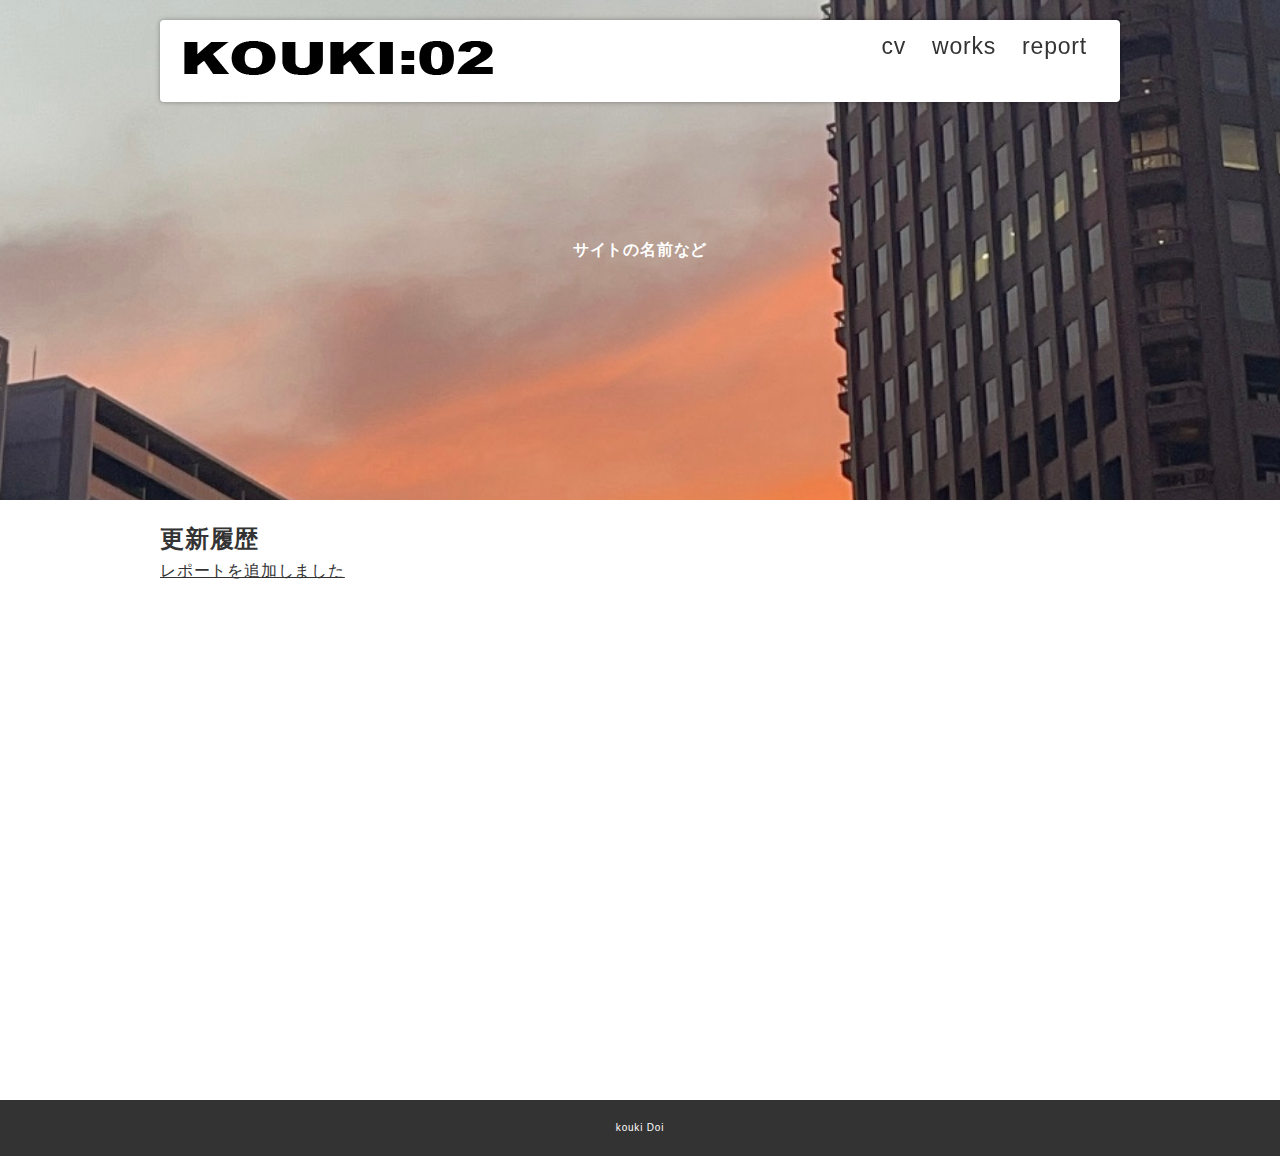
<file: index.html>
<!DOCTYPE html>
<html lang="ja">
<head>
  <meta charset="UTF-8">
  <meta http-equiv="X-UA-Compatible" content="IE=edge">
  <meta name="viewport" content="width=device-width, initial-scale=1.0">
  <link rel="stylesheet" href="./css/style.css">
  <title>トップページ</title>
</head>
<body>
  
  <header>
    <div class="inner">
      <p id="header_logo">
        <a href="./index.html"><img src="./images/孝樹.png" alt=""></a>
      </p>
      <ul id="global_menu">
        <li><a href="./cv.html">cv</a></li>
        <li><a href="./works/index.html">works</a></li>
        <li><a href="./reports/index.html">report</a></li>
      </ul>
    </div>
  </header>

  <section>
    <!-- 空の要素だけどcssで背景を設定している -->
    <div class="top_eye_catch">
      サイトの名前など
    </div>
    <div class="contents">
      <h2>更新履歴</h2>
      <ul>
        <li><a href="./reports/report01.html">レポートを追加しました</a></li>
      </ul>
    </div>
  </section>

  <footer>
    kouki Doi 
  </footer>


</body>
</html>
</file>
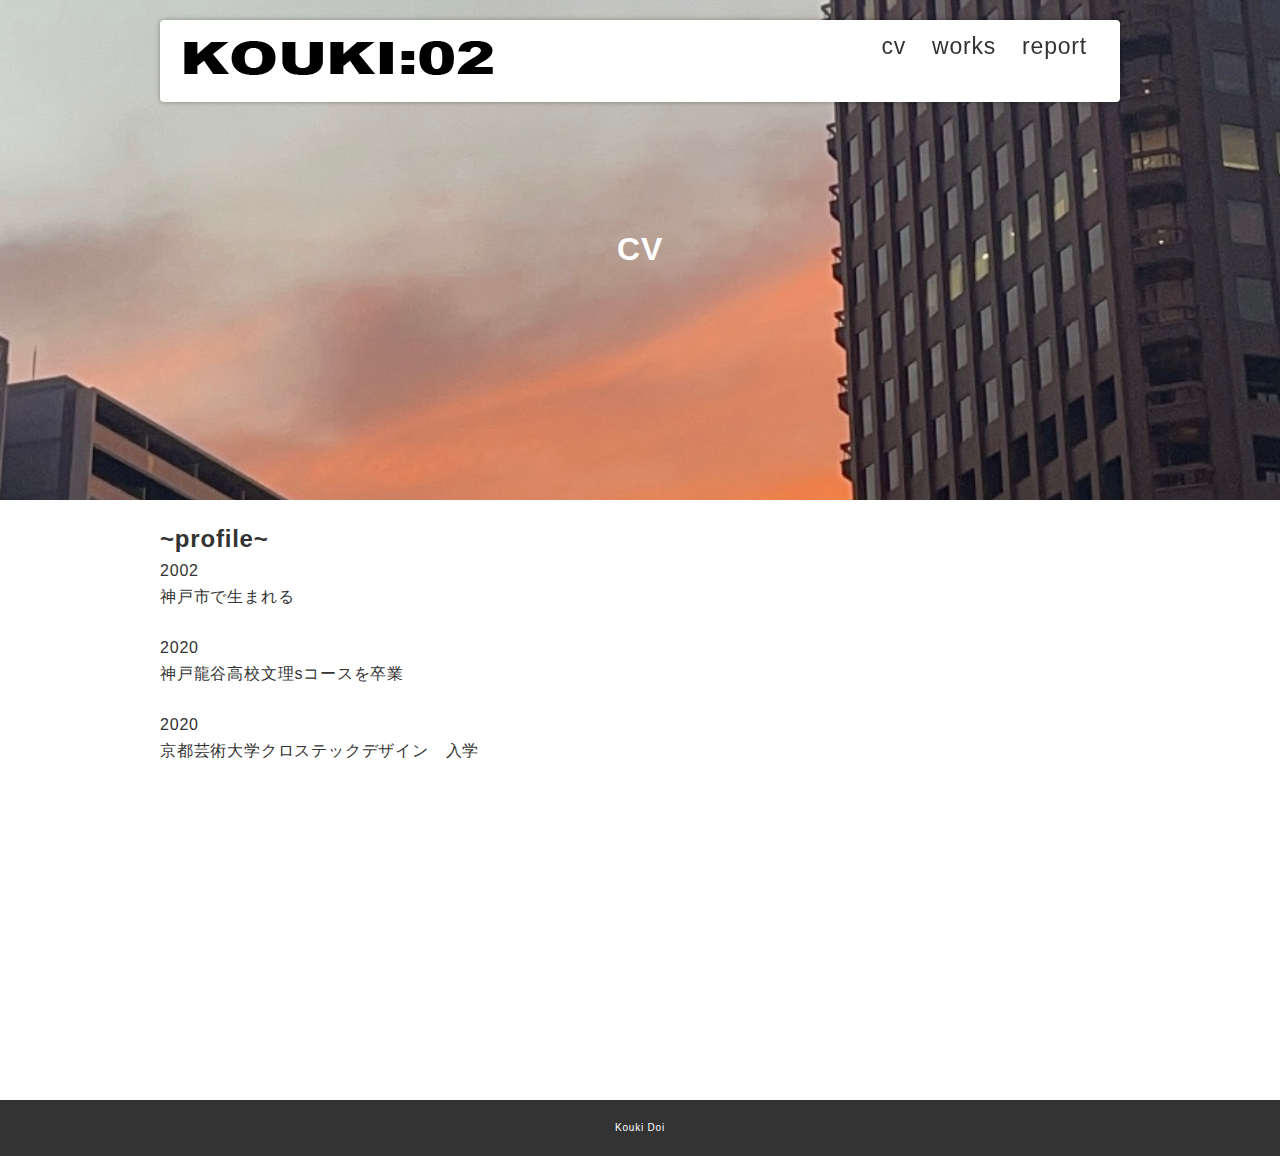
<file: cv.html>
<!DOCTYPE html>
<html lang="ja">
<head>
  <meta charset="UTF-8">
  <meta http-equiv="X-UA-Compatible" content="IE=edge">
  <meta name="viewport" content="width=device-width, initial-scale=1.0">
  <link rel="stylesheet" href="./css/style.css">
  <title>トップページ</title>
</head>
<body>
  
  <header>
    <div class="inner">
      <p id="header_logo">
        <a href="./index.html"><img src="./images/孝樹.png" alt=""></a>
      </p>
      <ul id="global_menu">
        <li><a href="./cv.html">cv</a></li>
        <li><a href="./works/index.html">works</a></li>
        <li><a href="./reports/index.html">report</a></li>
      </ul>
    </div>
  </header>

  <section>
    <!-- 空の要素だけどcssで背景を設定している -->
    <div class="top_eye_catch">
      <h1>CV</h1>
    </div>
    <div class="contents">
      <h2>~profile~</h2>
      <ul id="case1" class="case"></ul> 
       <li>
        <div class="year">2002</div>
        <div class="content">神戸市で生まれる</div><br>
    </li>

    <li>
        <div class="year">2020</div>
        <div class="content">神戸龍谷高校文理sコースを卒業</div><br>
    </li>

    <li>
        <div class="year">2020</div>
        <div class="content">京都芸術大学クロステックデザイン　入学</div><br>
    </li>
 </ul>
    </div>
  </section>

  <footer>
    Kouki Doi

  </footer>


</body>
</html>
</file>
<file: css/style.css>
@charset "UTF-8";
/*======================================================
基本
======================================================*/
* {
  box-sizing: border-box;
  margin: 0;
  padding: 0;
}

html {
  font-size: 62.5%;
}

html,
body {
  height: 100%;
  font-feature-settings: "palt";
  background-color: #fff;
  position: relative;
}

body {
  font-size: 1.6rem;
  line-height: 1.6;
  font-family: "游ゴシック体", YuGothic, "游ゴシック", "Yu Gothic", "ヒラギノ角ゴ ProN W3", "Hiragino Kaku Gothic ProN", "メイリオ", Meiryo, sans-serif;
  color: #333333;
  letter-spacing: 0.05em;
}

body.contents_page {
  padding-top: 100px;
}

a {
  color: inherit;
  transition: 0.3s opacity;
}

a:hover {
  opacity: 0.7;
}

img {
  max-width: 100%;
  height: auto;
}

li {
  list-style: none;
}

@media (min-width: 901px) {
  .sp_only {
    display: none !important;
  }
}

@media (max-width: 900px) {
  .pc_only {
    display: none !important;
  }
}

/*======================================================
header
======================================================*/
header {
  position: fixed;
  z-index: 2;
  max-width: 1000px;
  top: 0;
  left: 0;
  right: 0;
  margin: auto;
}

header a {
  display: block;
  text-decoration: none;
}

header .inner {
  display: flex;
  background-color: #fff;
  justify-content: space-between;
  padding: 15px 20px;
  box-shadow: 0px 0px 5px rgba(0, 0, 0, 0.35);
  border-radius: 4px;
  margin: 20px;
}

/*======================================================
footer
======================================================*/
footer {
  background-color: #333;
  color: #fff;
  text-align: center;
  padding: 20px;
  font-size: 10px;
}

/*======================================================
コンテンツ
======================================================*/
#header_logo img {
  display: block;
}

#global_menu {
  display: flex;
  font-size: 23px;
  position: relative;
}

#global_menu a {
  padding: 0px 13px;
  line-height: 1;
  position: relative;
}

#global_menu li {
  position: relative;
}

#global_menu li.current::before {
  content: "";
  bottom: 2px;
  position: absolute;
  width: 100%;
  height: 10px;
  background-color: #ccc;
}

.top_eye_catch {
  height: 500px;
  background-image: url(../images/f１.jpg);
  background-size: cover;
  background-position: center center;
  background-attachment: fixed;
  display: flex;
  align-items: center;
  justify-content: center;
  color: #fff;
  font-weight: bold;
}

.report_eye_catch {
  height: 300px;
  background-image: url(../images/f１.jpg);
  background-size: cover;
  background-position: center center;
  display: flex;
  align-items: center;
  justify-content: center;
  color: #fff;
  font-weight: bold;
}

.contents {
  max-width: 1000px;
  min-height: 600px;
  padding: 20px;
  margin: auto;
}

.thumb_list {
  display: flex;
  flex-wrap: wrap;
  margin: 0 -10px;
}

.thumb_list li {
  width: 25%;
  height: 120px;
  padding: 10px;
}

.thumb_list li a {
  display: block;
  height: 100%;
}

.thumb_list li a img {
  display: block;
  border: 1px solid #ccc;
  width: 100%;
  height: 100%;
  object-fit: cover;
  object-position: center center;
}

/*======================================================
report
======================================================*/
.report {
  border: 1px solid #ccc;
  padding: 40px;
}

.report .outline {
  margin-bottom: 40px;
  display: flex;
}

.report .outline .pic {
  width: 45%;
  border: 3px solid #999;
}

.report .outline .txt {
  flex: 1;
  padding-left: 20px;
}

.report h1 {
  margin-bottom: 20px;
  padding-left: 10px;
  border-left: 5px solid #ff9a02;
}

.ex_link {
  display: inline-block;
  position: relative;
  padding: 4px;
  padding-left: 26px;
}

.ex_link::before {
  box-sizing: border-box;
  content: "";
  display: block;
  width: 20px;
  height: 14px;
  border: 3px solid #666;
  border-radius: 3px;
  position: absolute;
  left: 0;
  top: 0;
  bottom: 0;
  margin: auto;
}

/*======================================================
汎用
======================================================*/
.mb_m {
  margin-bottom: 20px;
}



/*======================================================
case1
======================================================*/
 
#case1{
 border-left: 1px solid #000;
 margin-left: 30px;
 }
 
 #case1 li{
 display: flex;
 align-items: flex-start;
 margin-bottom: 14px;
 }
 
 #case1 li .year{
 width: 80px;
 display: flex;
 align-items: center;
 }
 
 #case1 li .year::before{
 content: '';
 display: block;
 position: relative;
 width: 14px;
 height: 14px;
 border-radius: 7px;
 background-color: #ff9a02;
 left: -7px;
 margin-right: 5px;
 }
 
 #case1 li .date{
 width: 60px;
 }
 
 #case1 li .content{
 flex: 1;
 }
</file>
